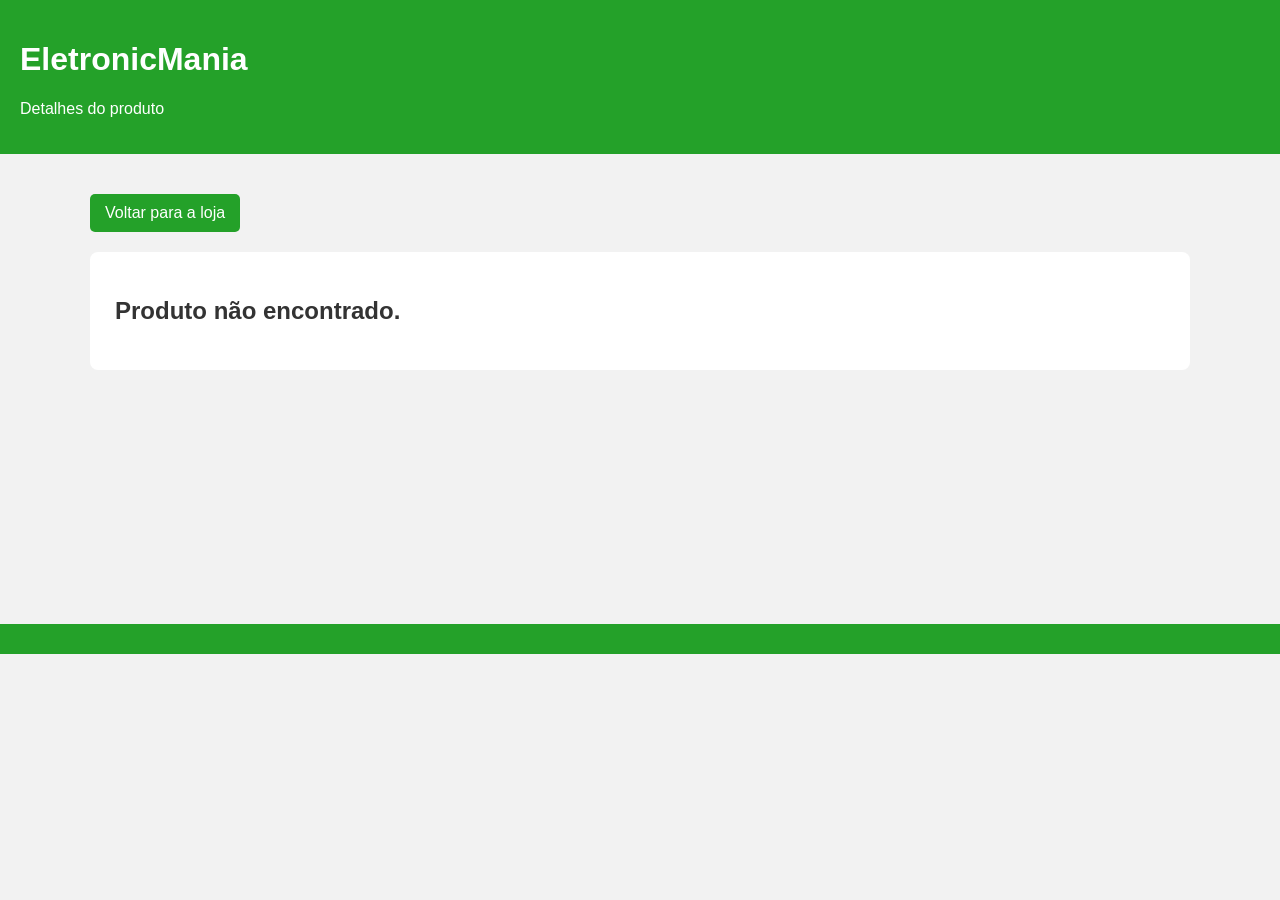
<file: detalhes.html>
<!DOCTYPE html>
<html lang="pt-br">
<head>
    <meta charset="UTF-8">
    <meta name="viewport" content="width=device-width, initial-scale=1.0">
    <title>Detalhes do Produto</title>
    <link rel="stylesheet" href="styles.css">
    <script src="app.js" defer></script>
</head>
<body>

    <header>
        <h1>EletronicMania</h1>
        <p>Detalhes do produto</p>
    </header>

    <main>
        <a href="index.html" class="voltar">Voltar para a loja</a>

        <div id="detalhes"></div>
    </main>

    <footer>
    </footer>

</body>
</html>
</file>
<file: styles.css>
* {
    box-sizing: border-box;
}

body {
    margin: 0;
    font-family: Arial, sans-serif;
    background-color: #f2f2f2;
    color: #333;
}

header {
    background-color: #24a129;
    color: white;
    padding: 20px;
}

.logo {
    display: flex;
    align-items: center;
    gap: 15px;
}

.logo-icon {
    background-color: white;
    color: #24a129;
    font-size: 25px;
    font-weight: bold;
    padding: 12px;
    border-radius: 10px;
}

.logo h1 {
    margin: 0;
}

.logo p {
    margin: 5px 0 0;
}

main {
    width: 90%;
    max-width: 1100px;
    margin: 30px auto;
    min-height: 400px;
}

main h2 {
    margin-bottom: 20px;
}

.secao-destaques {
    margin-bottom: 45px;
}

#destaqueCarousel {
    background-color: white;
    border-radius: 10px;
    overflow: hidden;
    box-shadow: 0 2px 5px #ccc;
}

.destaque-item {
    display: flex;
    align-items: center;
    justify-content: center;
    gap: 30px;
    padding: 30px 70px;
    min-height: 300px;
}

.destaque-item img {
    width: 45%;
    height: 250px;
    object-fit: contain;
}

.destaque-texto {
    flex: 1;
}

.destaque-texto h3 {
    font-size: 25px;
    margin-bottom: 15px;
}

.destaque-texto a {
    display: inline-block;
    background-color: #24a129;
    color: white;
    text-decoration: none;
    padding: 10px 15px;
    border-radius: 5px;
}

.destaque-texto a:hover {
    background-color: #237726;
}

.carousel-control-prev,
.carousel-control-next {
    width: 6%;
    background-color: rgba(143, 140, 140, 0.479);
}

#busca {
    width: 100%;
    padding: 12px;
    margin-bottom: 20px;
    border: 1px solid #ccc;
    border-radius: 5px;
}

.secao-catalogo {
    margin-bottom: 50px;
}

.catalogo {
    display: grid;
    grid-template-columns: repeat(auto-fit, minmax(220px, 1fr));
    gap: 20px;
}

.produto {
    background-color: white;
    padding: 15px;
    border-radius: 8px;
    text-align: center;
    box-shadow: 0 2px 5px #ccc;
}

.produto img {
    width: 100%;
    height: 180px;
    object-fit: contain;
}

.produto h3 {
    min-height: 40px;
}

.preco {
    color: #168044;
    font-size: 20px;
    font-weight: bold;
}

.produto a,
.voltar {
    display: inline-block;
    background-color: #24a129;
    color: white;
    text-decoration: none;
    padding: 10px 15px;
    border-radius: 5px;
    margin-top: 10px;
}

.produto a:hover,
.voltar:hover {
    background-color: #237726;
}

.secao-aluno {
    background-color: white;
    padding: 25px;
    border-radius: 8px;
    box-shadow: 0 2px 5px #ccc;
    margin-bottom: 40px;
}

.secao-aluno h2 {
    color: #24a129;
}

.secao-aluno h3 {
    margin-top: 15px;
}

#detalhes {
    background-color: white;
    padding: 25px;
    margin-top: 20px;
    border-radius: 8px;
}

#detalhes img {
    display: block;
    width: 100%;
    max-width: 350px;
    height: 280px;
    object-fit: contain;
    margin: 0 auto 20px;
}

#detalhes li {
    margin-bottom: 8px;
}

footer {
    background-color: #24a129;
    color: white;
    text-align: center;
    padding: 15px;
    margin-top: 40px;
}

@media (max-width: 600px) {

    main {
        width: 94%;
    }

    .logo h1 {
        font-size: 24px;
    }

    .destaque-item {
        flex-direction: column;
        padding: 25px 45px;
        text-align: center;
    }

    .destaque-item img {
        width: 100%;
        height: 180px;
    }

    .destaque-texto h3 {
        font-size: 20px;
    }

    #detalhes {
        padding: 15px;
    }

    .secao-aluno {
        padding: 15px;
    }
}

.detalhe {
    display: flex;
    gap: 30px;
    background-color: white;
    padding: 25px;
    border-radius: 8px;
    box-shadow: 0 2px 5px #ccc;
}

.detalhe-img {
    width: 45%;
}

.detalhe-img img {
    width: 100%;
    height: 350px;
    object-fit: contain;
}

.detalhe-info {
    width: 55%;
}

.detalhe-info h2 {
    margin-top: 0;
}

.detalhe-info .preco {
    font-size: 26px;
}

.info {
    background-color: #f2f2f2;
    padding: 10px 15px;
    border-radius: 5px;
    margin: 20px 0;
}

.info p {
    margin: 8px 0;
}

.detalhe-info li {
    margin-bottom: 8px;
}

@media (max-width: 600px) {
    .detalhe {
        flex-direction: column;
    }

    .detalhe-img,
    .detalhe-info {
        width: 100%;
    }

    .detalhe-img img {
        height: 250px;
    }
}
</file>
